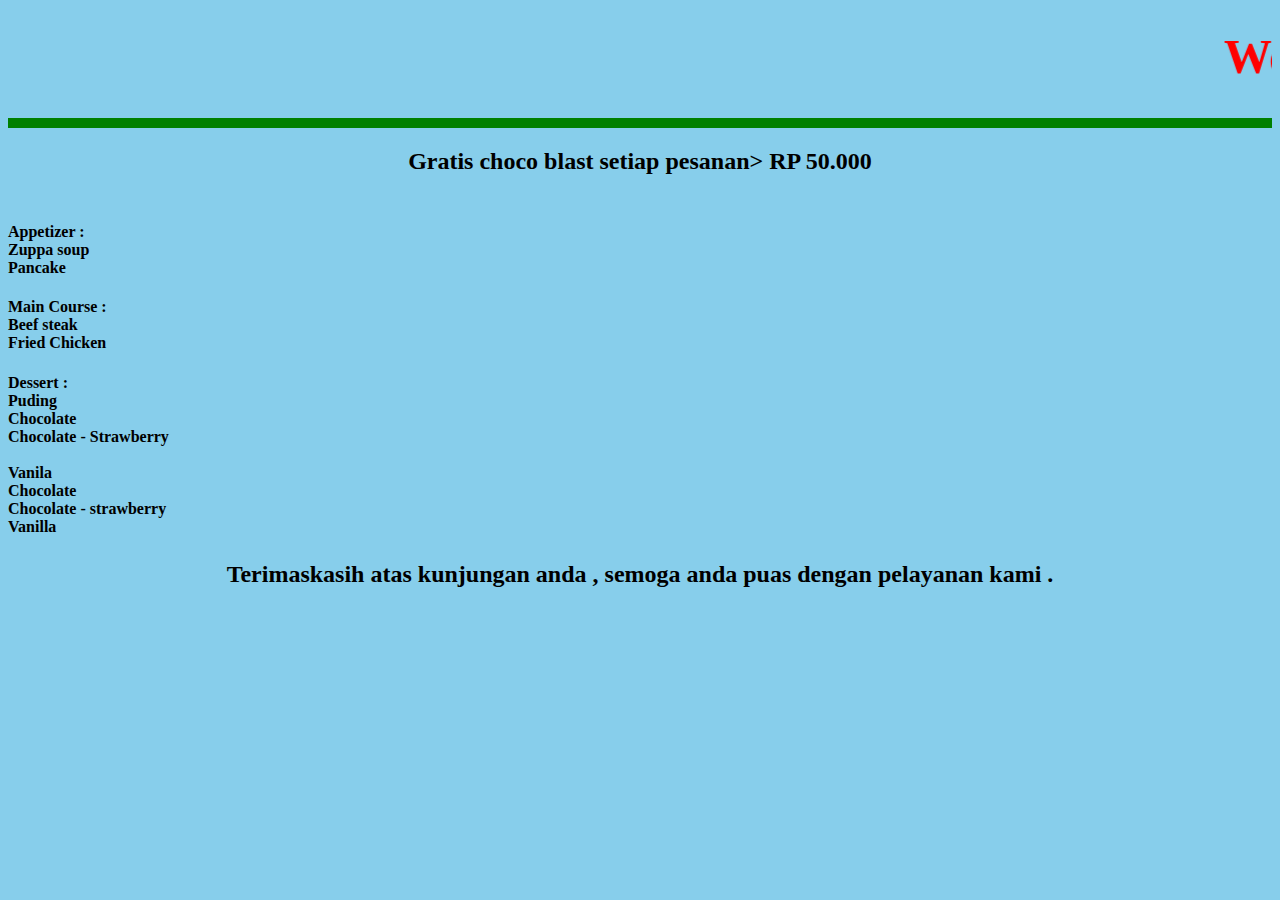
<file: Tugas1.html>
<!DOCTYPE html >
<html lang = "en">
<head>
   <meta charset = "UTF-8">
   <meta http-equiv = " X-UA-Compatible" content="IE=edge">
   <meta name = "viewport" content= "width=device-width, initial-scale =1 .0">
   <title> Tugas 1 </title>
</head>
<body bgcolor = "skyblue">
   <marquee>
    <h1> <font face = "curlz MT" color = "red" size = "200" > Welcome In CIHUY RESTO ONLINE </font> </h1>
   </marquee>
   <hr color = "green" size = "10" >
   <h2> <font face = "curlz MT"size = "5"> <center> Gratis choco blast setiap pesanan> RP 50.000 </center> </font> </ h2 >
   <br>
        
   <h4> Appetizer : <br> Zuppa soup <br> Pancake </h4>
   <h4> Main Course : <br> Beef steak <br> Fried Chicken </h4>
   <h4> Dessert : <br> Puding <br> Chocolate <br> Chocolate - Strawberry <br> <br> Vanila <br> Chocolate <br>
   Chocolate - strawberry <br> Vanilla </h4>
   <h6>
</body >
        <font face = " curlz MT " size = " 5 " >
            <center> Terimaskasih atas kunjungan anda , semoga anda puas dengan pelayanan kami . </center >
        </font>
   </h6>
</file>
